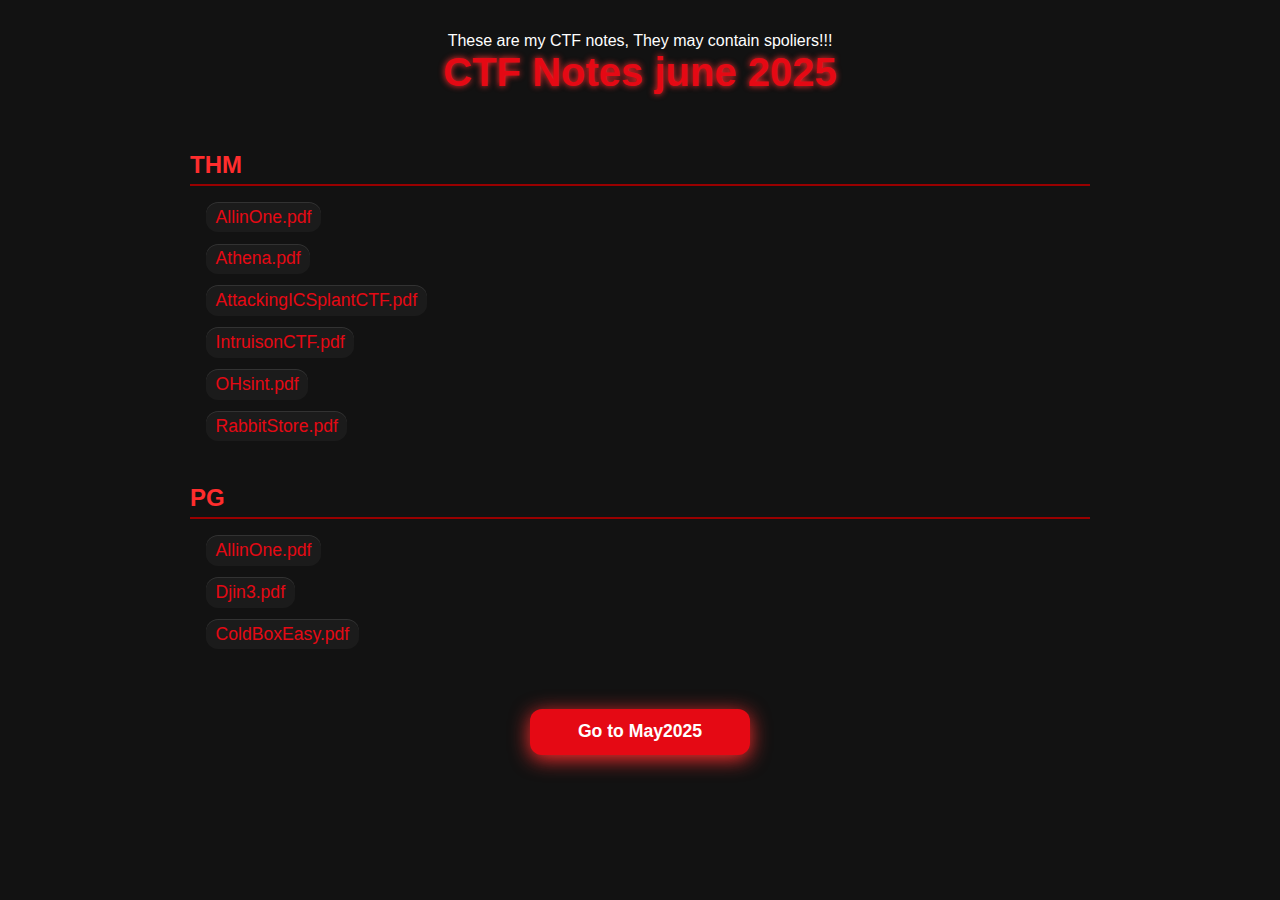
<file: ctfoverview.html>
<!DOCTYPE html>
<html lang="en">
<head>
  <meta charset="UTF-8" />
  <meta name="viewport" content="width=device-width, initial-scale=1" />
  <title>CTF Overview</title>
  <style>
    :root {
      --primary: #e50914;
      --primary-dark: #990000;
      --secondary: #f4f4f5;
      --accent: #ff2d2d;
      --dark-bg: #121212;
      --darker-bg: #0a0a0a;
      --text-primary: #ffffff;
      --text-secondary: #b0b0b0;
      --navbar-bg: rgba(10, 10, 10, 0.9);
      --bg: rgba(20, 20, 20, 0.7);
      --border-radius: 12px;
      --card-bg: rgba(30, 30, 30, 0.8);
      --card-hover: rgba(50, 50, 50, 0.9);
      --transition-normal: all 0.3s ease;
    }

    /* Reset */
    * {
      margin: 0;
      padding: 0;
      box-sizing: border-box;
    }

    body {
      background-color: var(--dark-bg);
      color: var(--text-primary);
      font-family: 'Segoe UI', Tahoma, Geneva, Verdana, sans-serif;
      padding: 2rem 1rem;
      min-height: 100vh;
      display: flex;
      flex-direction: column;
      align-items: center;
    }

    h1 {
      color: var(--primary);
      margin-bottom: 1.5rem;
      font-weight: 700;
      text-align: center;
      font-size: 2.5rem;
      text-shadow: 0 0 6px var(--accent);
    }

    h2 {
      color: var(--accent);
      font-weight: 600;
      margin-top: 2rem;
      margin-bottom: 1rem;
      border-bottom: 2px solid var(--primary-dark);
      padding-bottom: 0.3rem;
      width: 100%;
      max-width: 900px;
    }

    ul {
      list-style: none;
      max-width: 900px;
      width: 100%;
      padding-left: 1rem;
    }

    li {
      margin-bottom: 0.7rem;
      font-size: 1.1rem;
    }

    a {
      color: var(--primary);
      text-decoration: none;
      background: var(--card-bg);
      padding: 0.3rem 0.6rem;
      border-radius: var(--border-radius);
      transition: var(--transition-normal);
      display: inline-block;
      box-shadow: inset 0 1px 0 rgba(255,255,255,0.1);
    }

    a:hover {
      background: var(--card-hover);
      color: var(--accent);
      text-shadow: 0 0 8px var(--accent);
      transform: scale(1.05);
    }

    /* Button styles */
    .top-button {
      background-color: var(--primary);
      border: none;
      border-radius: var(--border-radius);
      color: var(--text-primary);
      padding: 0.8rem 1.5rem;
      font-size: 1.1rem;
      font-weight: 700;
      cursor: pointer;
      box-shadow: 0 4px 20px var(--accent);
      transition: var(--transition-normal);
      margin-bottom: 2rem;
      max-width: 220px;
      width: 100%;
      text-align: center;
      user-select: none;
    }

    .top-button:hover {
      background-color: var(--primary-dark);
      box-shadow: 0 6px 25px var(--accent);
      transform: translateY(-3px);
    }

    /* Bottom button container for spacing */
    .bottom-button-container {
      margin-top: 3rem;
      margin-bottom: 1rem;
      width: 100%;
      max-width: 220px;
      display: flex;
      justify-content: center;
    }

    /* Responsive */
    @media (max-width: 600px) {
      body {
        padding: 1rem;
      }
      h1 {
        font-size: 2rem;
      }
      h2 {
        font-size: 1.3rem;
      }
      li {
        font-size: 1rem;
      }
      .top-button {
        font-size: 1rem;
        max-width: 100%;
      }
      ul {
        padding-left: 0.5rem;
      }
      .bottom-button-container {
        max-width: 100%;
      }
    }
  </style>
</head>
<p>These are my CTF notes, They may contain spoliers!!!</p>  
<body>


  <h1>CTF Notes june 2025</h1>

  <h2>THM</h2>
  <ul>
    <li><a href="THM/AllinOne.pdf" target="_blank" rel="noopener">AllinOne.pdf</a></li>
    <li><a href="THM/Athena.pdf" target="_blank" rel="noopener">Athena.pdf</a></li>
    <li><a href="THM/AttackingICSplantCTF.pdf" target="_blank" rel="noopener">AttackingICSplantCTF.pdf</a></li>
    <li><a href="THM/IntruisonCTF.pdf" target="_blank" rel="noopener">IntruisonCTF.pdf</a></li>
    <li><a href="THM/OHsint.pdf" target="_blank" rel="noopener">OHsint.pdf</a></li>
    <li><a href="THM/RabbitStore.pdf" target="_blank" rel="noopener">RabbitStore.pdf</a></li>
  </ul>

  <h2>PG</h2>
  <ul>
    <li><a href="PG/AllinOne.pdf" target="_blank" rel="noopener">AllinOne.pdf</a></li>
    <li><a href="PG/Djin3.pdf" target="_blank" rel="noopener">Djin3.pdf</a></li>
    <li><a href="PG/coldboxeasy.pdf" target="_blank" rel="noopener">ColdBoxEasy.pdf</a></li>
  </ul>

  <div class="bottom-button-container">
    <button class="top-button" onclick="window.location.href='May2025/index.html'">
      Go to May2025
    </button>
  </div>

</body>
</html>
</file>
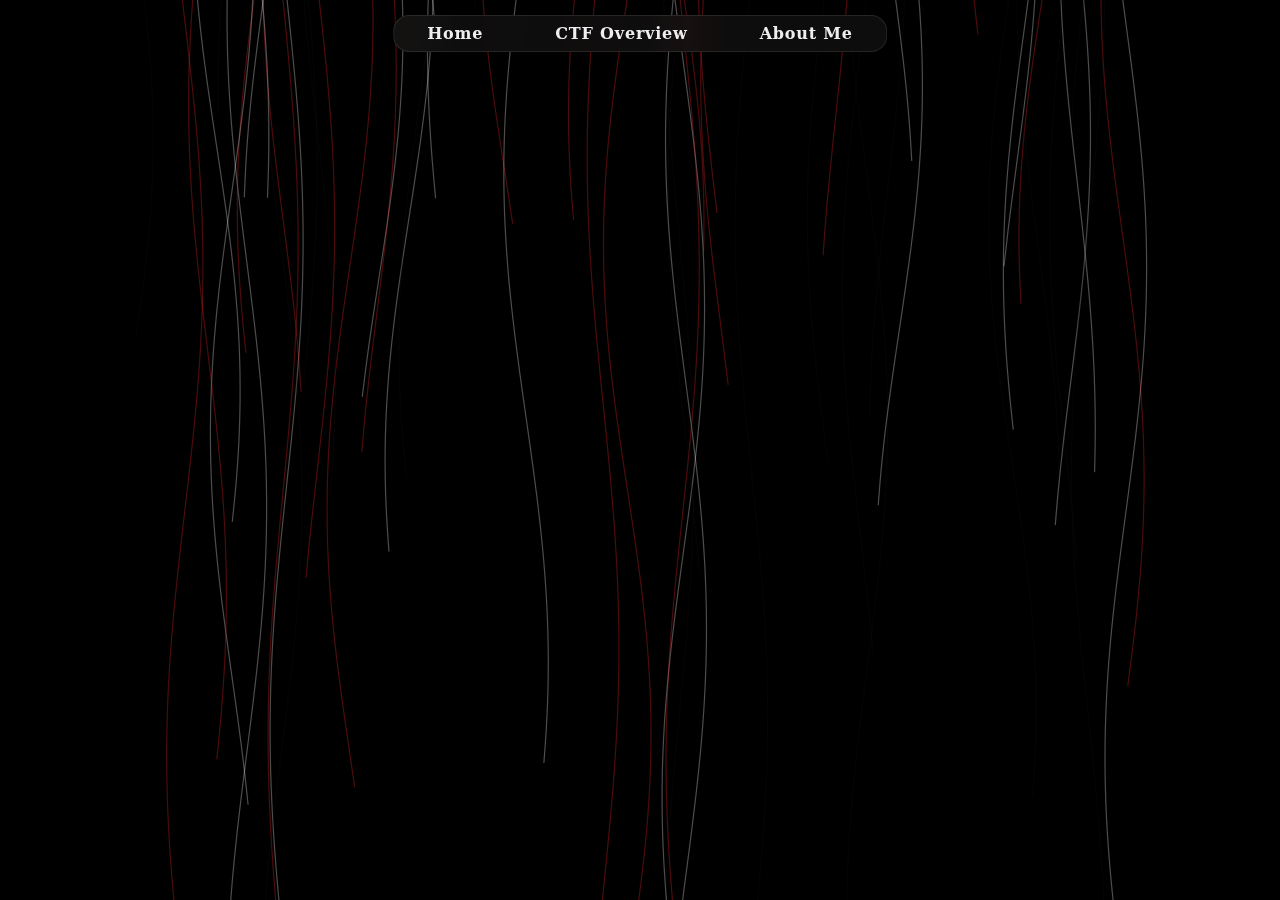
<file: home.html>
<!DOCTYPE html>
<html lang="en">
<head>
    <meta charset="UTF-8">
    <meta name="viewport" content="width=device-width, initial-scale=1.0">
    <meta name="generator" content="CherryTree">
    <link rel="preconnect" href="https://fonts.googleapis.com">
<link rel="preconnect" href="https://fonts.gstatic.com" crossorigin>
<link href="https://fonts.googleapis.com/css2?family=Roboto:ital,wght@0,100..900;1,100..900&display=swap" rel="stylesheet">
    <link rel="stylesheet" href="styles.css">
    <title>MUTEAVERY'S CTFs</title>
    
<body class="no-scroll">
    <nav class="headercont">
        <div class="nav">
          <div class="hamburger" id="hamburger">
            &#9776;
          </div>
          <ul class="nav-links" id="nav-links">
            <li><a href="home.html" class="nav-link" data-text="Home">Home</a></li>
            <li><a href="ctfoverview.html" class="nav-link" data-text="CTF Overview">CTF Overview</a></li>
            <li><a href="aboutme.html" class="nav-link" data-text="About Me">About Me</a></li>
          </ul>
        </div>
      </nav>
      

      <script>
        const hamburger = document.getElementById('hamburger');
        const navLinks = document.getElementById('nav-links');
        const mobileBreakpoint = 460;
    
      
        function isMobileView() {
            return window.innerWidth <= mobileBreakpoint;
        }
    
        
        if (!isMobileView()) {
            hamburger.style.display = 'none';
        }
    
        // Toggle menu only on mobile
        hamburger.addEventListener('click', () => {
            if (isMobileView()) {
                navLinks.classList.toggle('active');
                hamburger.classList.toggle('active');
            }
        });
    
        const links = document.querySelectorAll('.nav-link');
        links.forEach(link => {
            link.addEventListener('click', () => {
                if (isMobileView()) {
                    navLinks.classList.remove('active');
                    hamburger.classList.remove('active');
                }
            });
        });
    
        
        document.addEventListener('click', (e) => {
            if (isMobileView() && 
                !hamburger.contains(e.target) && 
                !navLinks.contains(e.target)) {
                navLinks.classList.remove('active');
                hamburger.classList.remove('active');
            }
        });
    
        
        window.addEventListener('resize', () => {
            if (isMobileView()) {
                hamburger.style.display = 'block';
            } else {
                hamburger.style.display = 'none';
                navLinks.classList.remove('active');
                hamburger.classList.remove('active');
            }
        });
    </script>


<canvas id="canvas"></canvas>

<script>
    const canvas = document.getElementById('canvas');
const ctx = canvas.getContext('2d');
let w, h;

function resize() {
  w = canvas.width = window.innerWidth;
  h = canvas.height = window.innerHeight;
}
window.addEventListener('resize', resize);
resize();

class StringLine {
  constructor(index) {
    this.index = index;
    this.segments = 50;
    this.length = h * 1.3;

    // Starting X base spread horizontally across the canvas width, but more centered
    this.baseX = w * 0.1 + (w * 0.8) * Math.random();

    // Y starts above screen with some randomness for layering
    this.baseY = -this.length * Math.random();

    // Speed and amplitude control how fast and wide the curves move
    this.speed = 0.002 + Math.random() * 0.003;
    this.amplitude = 15 + Math.random() * 10;

    // Phase for smooth offset wave movement
    this.phase = Math.random() * Math.PI * 2;

    // Color selection: white/red/black with transparency
    const colors = [
      'rgba(255, 255, 255, 0.3)',  // white
      'rgba(255, 40, 40, 0.3)',    // red
      'rgba(20, 20, 20, 0.25)',    // dark near-black for subtle depth
    ];
    this.color = colors[index % colors.length];

    // Points along the string
    this.points = [];

    for (let i = 0; i <= this.segments; i++) {
      this.points.push({
        x: this.baseX,
        y: this.baseY + (this.length / this.segments) * i,
        baseX: this.baseX,
        baseY: this.baseY + (this.length / this.segments) * i,
        angle: this.phase + i * 0.15
      });
    }
  }

  update() {
    this.points.forEach(p => {
      p.angle += this.speed;
      // Smooth sine wave horizontally, no flaring
      p.x = p.baseX + Math.sin(p.angle) * this.amplitude;
      p.y = p.baseY;
    });
  }

  draw(ctx) {
    ctx.strokeStyle = this.color;
    ctx.lineWidth = 1.2;
    ctx.lineCap = 'round';

    ctx.beginPath();
    ctx.moveTo(this.points[0].x, this.points[0].y);

    // Draw smooth quadratic bezier through points
    for (let i = 1; i < this.points.length - 2; i++) {
      const cpX = (this.points[i].x + this.points[i + 1].x) / 2;
      const cpY = (this.points[i].y + this.points[i + 1].y) / 2;
      ctx.quadraticCurveTo(this.points[i].x, this.points[i].y, cpX, cpY);
    }
    // Last two points
    const secondLast = this.points[this.points.length - 2];
    const last = this.points[this.points.length - 1];
    ctx.quadraticCurveTo(secondLast.x, secondLast.y, last.x, last.y);
    ctx.stroke();
  }
}

const strings = [];
const totalLines = 60;
for(let i=0; i<totalLines; i++) {
  strings.push(new StringLine(i));
}

function animate() {
  ctx.clearRect(0, 0, w, h);
  strings.forEach(str => {
    str.update();
    str.draw(ctx);
  });
  requestAnimationFrame(animate);
}
animate();
</script>


<section id="home" class="page-section active">
    <div class="content-wrapper">
        <div class="home-left">
            <span class="lux-mag">DISCOVER</span>
            <h1 class="lux-heading">Latest CTF Challenges</h1>
            <hr />
            <p class="lux-subtext">
                This space is dedicated to exploring the world of Capture the Flag — a playground for hackers, learners, and puzzle solvers. Whether you're brushing up on reverse engineering, diving into cryptography, or chasing flags in live challenges, there's something here for you. Stay sharp. Play smart. Keep hacking.
            </p>
        </div>
        <div class="social-buttons">
            <a href="https://www.youtube.com/@MuteAvery" target="_blank" rel="noopener noreferrer" class="btn secondary" aria-label="YouTube">
                <svg xmlns="http://www.w3.org/2000/svg" viewBox="0 0 576 512" fill="currentColor" aria-hidden="true" style="width: 35px; height: 35px;">
                    <path d="M549.655 124.083c-6.281-23.987-25.056-42.704-48.863-49.105C456.143 64 288 64 288 64s-168.143 0-212.792 10.978c-23.807 6.401-42.582 25.118-48.863 49.105C16 168.517 16 256 16 256s0 87.483 10.345 131.917c6.281 23.987 25.056 42.704 48.863 49.105C119.857 448 288 448 288 448s168.143 0 212.792-10.978c23.807-6.401 42.582-25.118 48.863-49.105C560 343.483 560 256 560 256s0-87.483-10.345-131.917zM232 334.715V177.285L361.818 256 232 334.715z"/>
                </svg>
                <span>YouTube</span>
            </a>
            <a href="https://www.twitch.tv/muteavery" target="_blank" rel="noopener noreferrer" class="btn secondary" aria-label="Twitch">
                <svg xmlns="http://www.w3.org/2000/svg" viewBox="0 0 256 256" fill="currentColor" aria-hidden="true" style="width: 35px; height: 35px;">
                    <path d="M64 0L0 64v160h64v32h32l32-32h48l80-80V0H64zm160 128l-32 32h-64l-32 32v-32H64V32h160v96z"/>
                    <path fill="#000" d="M168 64h16v48h-16V64zm-40 0h16v48h-16V64z"/>
                </svg>
                <span>Twitch</span>
            </a>
        </div>
    </div>
</section>
    

  <style>
        .content-wrapper {
            max-width: 600px;
            margin-left: 5%;
        }

        .home-left {
            opacity: 0;
            transform: translateX(-50px);
            animation: slideInLeft 1s ease-out 0.3s forwards;
        }

        .lux-mag {
            display: block;
            font-weight: 900;
            font-size: 0.75rem;
            color: #ffffff;
            letter-spacing: 0.15em;
            margin-bottom: 0.5rem;
            text-transform: uppercase;
        }

.lux-heading {
  margin: 0 0 0.5rem 0;
  font-weight: 900;
  font-size: 3.9rem;
  background: linear-gradient(45deg, #c10000, #430000, #000000);
  -webkit-background-clip: text;
  -webkit-text-fill-color: transparent;
  letter-spacing: -0.03em;
  line-height: 1.05;
  font-family: "Roboto", sans-serif;
  white-space: nowrap;
}

.page-section {
    position: relative;
    z-index: 2;
    min-height: 80vh;
    display: flex;
    align-items: flex-start;
    justify-content: center;
    padding: 8vh 2rem 2rem 2rem;
    box-sizing: border-box;
    flex-direction: column;
    align-content: flex-start;
    flex-wrap: wrap;
}

        hr {
            background: #e50914;
            height: 2px;
            width: 50px;
            border: none;
            margin: 0 0 1.5rem 0;
        }

        .lux-subtext {
            font-size: 1rem;
            font-weight: 400;
            color: #ffffff;
            line-height: 1.5;
            margin-bottom: 2rem;
        }
        .social-buttons {
            display: flex;
            gap: 1rem;
            opacity: 0;
            transform: translateY(20px);
            animation: slideInUp 1s ease-out 0.6s forwards;
        }
        .btn {
            display: flex;
            align-items: center;
            gap: 0.5rem;
            padding: 0.75rem 1.5rem;
            background: rgba(255, 255, 255, 0.1);
            border: 1px solid rgba(255, 255, 255, 0.2);
            border-radius: 8px;
            color: #ffffff;
            text-decoration: none;
            font-weight: 500;
            font-size: 0.9rem;
            transition: all 0.3s ease;
            backdrop-filter: blur(10px);
        }

        .btn:hover {
            background: rgba(229, 9, 20, 0.2);
            border-color: #e50914;
            transform: translateY(-2px);
        }

        .btn svg {
            transition: transform 0.3s ease;
        }

        .btn:hover svg {
            transform: scale(1.1);
        }

        @keyframes slideInLeft {
            to {
                opacity: 1;
                transform: translateX(0);
            }
        }

        @keyframes slideInUp {
            to {
                opacity: 1;
                transform: translateY(0);
            }
        }
        @media (max-width: 768px) {
            .content-wrapper {
                margin-left: 0;
                text-align: center;
            }

            .abstract-element {
                display: none;
            }

            .social-buttons {
                justify-content: center;
            }

            .lux-heading {
                font-size: 2.5rem;
            }
        }

        @media (max-width: 476px) {
            .content-wrapper {
                padding: 2rem 1rem;
            }

            .lux-mag {
                font-size: 0.7rem;
            }

            .lux-heading {
                font-size: 2.2rem;
                letter-spacing: -2px;
            }

            .lux-subtext {
                font-size: 0.9rem;
            }

@media (max-width: 476px) {
    .social-buttons {
        flex-direction: row;
        gap: 0.75rem;
        display: flex;
    }
}
.btn {
padding: 0.6rem 1.2rem;
font-size: 0.85rem;
}
}
@media (max-width: 476px) {
.section{
    display: none;
}
}
</style>


<style>
.container3 {
    display: flex;
    justify-content: flex-end;
    flex-direction: row;
    flex-wrap: wrap;
    align-content: space-around;
    align-items: center;
}
.container3 {
    width: 100%;
    max-width: 1500px;
    margin: -42rem auto;
    padding: 0 3rem;
}

.section {
    backdrop-filter: blur(20px);
    background: rgb(255 255 255 / 4%);
    border: 1px solid rgba(255, 255, 255, 0.1);
    border-radius: 8px;
    padding: 80px 100px 80px;
    position: relative;
    overflow: hidden; 
    width: fit-content;
    z-index: 2;
    opacity: 0;

    animation: slideInUp 1.6s cubic-bezier(0.22, 1, 0.36, 1) 0.6s forwards;
}
@keyframes slideInUp {
  from {
      opacity: 0;
      transform: translateY(100px);
  }
  to {
      opacity: 1;
      transform: translateY(0);
  }
}


.section h2 {
    font-size: 2.5rem;
    font-weight: 200;
    margin-bottom: 30px;
    position: relative;
    display: inline-block;
}

.section p {
    font-size: 1.2rem;
    line-height: 1.8;
    color: rgba(255, 255, 255, 0.8);
    margin-bottom: 20px;
    font-weight: 300;
}
</style>

<script src="index.js"></script>
</body>
</html>
</file>
<file: styles.css>
:root {
    --primary: #e50914;         /* Netflix red vibe */
    --primary-dark: #990000;    /* Deeper red */
    --secondary: #f4f4f5;       /* Almost white */
    --accent: #ff2d2d;          /* Strong red highlight */
    --dark-bg: #121212;         /* Soft black */
    --darker-bg: #0a0a0a;       /* Deep black */
    --text-primary: #ffffff;    /* True white */
    --text-secondary: #b0b0b0;  /* Cool muted gray */
    --navbar-bg: rgba(10, 10, 10, 0.9); /* Sleek transparent black */
    --bg: rgba(20, 20, 20, 0.7); /* soft gray backdrop */
    --border-color: linear-gradient(-45deg, #e50914, #990000, #ff2d2d);
    --glass-effect: blur(14px);
    --transition-normal: all 0.3s ease;
    --transition-smooth: all 0.3s cubic-bezier(0.4, 0, 0.2, 1);
    --nav-height: 60px;
    --sidebar-width: 300px;
    --card-bg: rgba(30, 30, 30, 0.8);
    --card-hover: rgba(50, 50, 50, 0.9);
    --border-radius: 12px;
  }
  body.no-scroll {
    overflow: hidden;
  }
  
  body.scroll {
    overflow: auto;
  }
  
  * {
    margin: 0;
    padding: 0;
    box-sizing: border-box;
  }
  
  html, body {
    scroll-behavior: smooth;
    margin: 0;
    padding: 0;
    box-sizing: border-box;
    width: 100%;
    height: 100%;
    overflow-x: hidden;
    font-family: 'Segoe UI', Tahoma, Geneva, Verdana, sans-serif;
    color: var(--text-primary);
    overflow: hidden;
    background-color: black;

  }
  
  .page-section {
    scroll-margin-top: var(--nav-height);
    padding: 3rem;
    min-height: calc(100vh - var(--nav-height));
    position: relative;
    width: 100%;
    box-sizing: border-box;
    max-width: 1400px;
    margin: 0 auto;
  }
  
  .container3 {
    width: 100%;
    max-width: 1400px;
    margin: 0 auto;
    padding: 0 1rem;
  }


.social-buttons {
  display: flex;
  gap: 12px;
  align-items: center;
}

.btn {
  position: relative;
  display: flex;
  align-items: center;
  gap: 8px;
  padding: 8px 12px;
  background: linear-gradient(145deg, #1a1a1a, #0f0f0f);
  border: 1px solid #2a2a2a;
  border-radius: 8px;
  text-decoration: none;
  color: #ffffff;
  font-weight: 500;
  font-size: 12px;
  letter-spacing: 0.3px;
  transition: all 0.4s cubic-bezier(0.23, 1, 0.32, 1);
  overflow: hidden;
  box-shadow: 
      0 2px 10px rgba(0, 0, 0, 0.4),
      inset 0 1px 0 rgba(255, 255, 255, 0.1);
}

.btn::before {
  content: '';
  position: absolute;
  top: 0;
  left: -100%;
  width: 100%;
  height: 100%;
  background: linear-gradient(90deg, transparent, rgba(255, 255, 255, 0.1), transparent);
  transition: left 0.6s ease;
}

.btn svg {
  width: 16px;
  height: 16px;
  transition: all 0.4s cubic-bezier(0.23, 1, 0.32, 1);
  filter: drop-shadow(0 1px 2px rgba(0, 0, 0, 0.3));
}

.btn span {
  font-weight: 600;
  text-transform: uppercase;
  transition: all 0.4s ease;
}


.btn[aria-label="YouTube"] {
  background: linear-gradient(145deg, #1a0000, #0f0000);
  border-color: #ff0000;
  box-shadow: 
      0 4px 20px rgba(255, 0, 0, 0.2),
      inset 0 1px 0 rgba(255, 0, 0, 0.2);
}

.btn:hover {
  background: linear-gradient(145deg, #ff0000, #cc0000);
  border-color: #ff4444;
  transform: translateY(-2px) scale(1.01);
  box-shadow: 
      0 4px 15px rgba(255, 0, 0, 0.4),
      inset 0 1px 0 rgba(255, 255, 255, 0.2);
}


.btn[aria-label="Twitch"] {
  background: linear-gradient(145deg, #1a0a1f, #0f051a);
  border-color: #9146ff;
  box-shadow: 
      0 4px 20px rgba(145, 70, 255, 0.2),
      inset 0 1px 0 rgba(145, 70, 255, 0.2);
}

.btn[aria-label="Twitch"]:hover {
  background: linear-gradient(145deg, #9146ff, #6441a4);
  border-color: #a855ff;
  transform: translateY(-2px) scale(1.01);
  box-shadow: 
      0 4px 15px rgba(145, 70, 255, 0.4),
      inset 0 1px 0 rgba(255, 255, 255, 0.2);
}

.btn:hover::before {
  left: 100%;
}

.btn:hover svg {
  transform: scale(1.1) rotate(3deg);
}

.btn:hover span {
  color: #ffffff;
  text-shadow: 0 0 8px rgba(255, 255, 255, 0.3);
}

.btn:active {
  transform: translateY(-1px) scale(0.98);
}



/* ===== BASE NAVIGATION STYLES ===== */
@media (max-width: 480px){
.hamburger {
  display: none;
  font-size: 24px;
  color: #fff;
  cursor: pointer;
  padding: 10px;
  transition: color 0.3s ease;
}
}
@media (max-width: 480px){
.hamburger:hover {
  color: var(--primary-dark);
}
}
@media (max-width: 480px){
.nav-links {
  display: flex;
  list-style: none;
  gap: 40px;
  margin-left: auto!important;
}
}
@media (max-width: 480px){
.nav-link {
  color: #fff;
  text-decoration: none;
  font-weight: 500;
  font-size: 14px;
  padding: 10px 0;
  position: relative;
  transition: color 0.3s ease, all 500ms;
}
}
@media (max-width: 480px){
.nav-link:hover {
  color: white;
  letter-spacing: -0.78px;
  transform: scale(1);
}
}
@media (max-width: 480px){
.nav-link::after {
  content: '';
  position: absolute;
  width: 0;
  height: 2px;
  bottom: 0;
  left: 0;
  background: white;
  transition: width 0.3s ease;
}
}
@media (max-width: 480px){
.nav-link:hover::after {
  width: 100%;
}
}
@media (max-width: 480px){
.nav {
height: 100px!important;
}
}
@media (max-width: 480px){
.nav {
display: flex!important;
justify-content: space-between!important;
align-items: center!important;
max-width: 2200px!important;
margin: 0 auto!important;
height: 25px!important;
flex-direction: row-reverse!important;
}
}
@media (max-width: 480px){
  .hamburger {
      display: block;
      z-index: 1001;
  }
}
@media (max-width: 480px){
  .nav-links {
      position: fixed!important;
      top: 0;
      right: -100%;
      width: 100%;
      height: 100vh;
      flex-direction: column;
      justify-content: center;
      align-items: center;
      gap: 30px;
      transition: right 0.4s cubic-bezier(0.25, 0.46, 0.45, 0.94);
      backdrop-filter: blur(10px);
      -webkit-backdrop-filter: blur(10px);
      z-index: 1000;
      background-color: #000000;
      background-image:
        radial-gradient(circle at 20% 30%, rgb(88, 0, 0) 0%, transparent 50%),
        radial-gradient(circle at 80% 70%, rgba(255, 255, 255, 0.298) 0%, transparent 50%),
        linear-gradient(135deg, rgba(24, 23, 23, 0.291), rgba(0, 0, 0, 0.531));
      background-blend-mode: lighten;
  }
  }
  @media (max-width: 480px){
  .nav-links.active {
      right: 0;
  }
  }
  @media (max-width: 480px){
  .nav-links li {
      opacity: 0;
      transform: translateY(30px);
      transition: all 0.3s ease;
  }
  }
  @media (max-width: 480px){
  .nav-links.active li {
      opacity: 1;
      transform: translateY(0);
  }
}
@media (max-width: 480px){
  .nav-links.active li:nth-child(1) {
      transition-delay: 0.1s;
  }
}
@media (max-width: 480px){
  .nav-links.active li:nth-child(2) {
      transition-delay: 0.2s;
  }
}
@media (max-width: 480px){
  .nav-links.active li:nth-child(3) {
      transition-delay: 0.3s;
  }
}
@media (max-width: 480px){
  .nav-link {
      font-size: 11px;
      font-weight: 300;
      color: #fffdfd;
      padding: 15px 0;
      text-align: center;
      border-bottom: 1px solid rgba(255, 255, 255, 0.398);
      width: 200px;
      transition: all 0.3s ease;
  }
}
@media (max-width: 480px){
  .nav-link:hover {
      transform: scale(1.2);
      letter-spacing: 2px;
      color: transparent;
  }
}
@media (max-width: 480px){
  .nav-link::after {
      display: none !important;
      border-bottom: none !important;
      color: transparent!important;
  }
}
@media (max-width: 480px){
  .hamburger.active {
      color: var(--primary-dark);
  }
}
@media (max-width: 480px){
  .hamburger.active::before {
      content: '✕';
      font-size: 20px;
  }
}
@media (max-width: 480px){
  .hamburger.active {
      font-size: 0;
  }
}
@media (max-width: 480px){
ul {
position: relative;
}
}
@media (max-width: 480px){
ul li {
list-style: none;
text-align: center;
}
}
@media (max-width: 480px){
ul li a {
color: #000000;
text-decoration: none;
font-size: 0.78rem;
padding: 5px 20px;
display: inline-flex;
font-weight: 700;
text-align: center;
transition: 0.5s;
}
}
@media (max-width: 480px){
ul:hover li a {
color: white;
font-size: 0.98em;
}
}
@media (max-width: 480px){
ul li:hover a {
color: transparent;
background: transparent;
}
}
@media (max-width: 480px) {
ul li a::before {
  content: "";
  position: absolute;
  top: 50%;
  left: 40%;
  transform: translate(-50%, -50%);
  display: flex;
  justify-content: center;
  align-items: center;
  font-size: 2.6em;
  color: rgb(255, 255, 255);
  border-radius: 50%;
  z-index: -1;
  opacity: 0;
  font-weight: 900;
  text-transform: uppercase;
  letter-spacing: 500px;
  transition: letter-spacing 0.5s, left 0.5s;
}
@media (max-width: 480px) {
ul li a:hover::before {
  content: attr(data-text);
  opacity: 1;
  left: 50%;
  letter-spacing: 2px;
  width: 300px;
  height: 300px;
  user-select: none;
  -webkit-user-select: none;
  -moz-user-select: none;
  -ms-user-select: none;
}
}
@media (max-width: 480px) {
ul li:nth-child(3n + 1) a::before {
  background: #2700005c;
}
}
}
@media (max-width: 480px) {
ul li:nth-child(3n + 2) a::before {
  background: #35000061;
}
}
@media (max-width: 480px) {
ul li:nth-child(3n + 3) a::before {
  background: #c300003e;
}
}
@media (min-width: 461px) and (max-width: 700px) {
  .hamburger {
    font-size: 1.8rem;
  }
  .nav-link {
    font-size: 1.4rem;
  }
}

@media (max-width: 460px) {
  .hamburger {
    display: block;
  }
}

/* ===== BASE NAVIGATION STYLES DESKTOP ===== */
@media (min-width: 768px) {
  .nav {
    display: flex;
    position: absolute;
    top: 15px;
    left: 50%;
    transform: translateX(-50%);
    display: inline-block;
    background: rgba(255, 255, 255, 0.05);
    backdrop-filter: blur(20px);
    -webkit-backdrop-filter: blur(20px);
    border: 1px solid rgba(255, 255, 255, 0.1);
    border-radius: 16px;
    padding: 8px 17px;
    z-index: 3;
  }

  .nav-links {
    display: flex;
    gap: 2.5rem;
    list-style: none;
    margin: 0;
    padding: 0;
  }

  .nav-link:hover {
    color: #ffffff;
    letter-spacing: 0.02em;
    transform: scale(1.06);
    text-shadow: 0 0 2px rgba(255, 255, 255, 0.1);
  }

  .nav-link {
    position: relative;
    font-family: 'serif';
    font-weight: 600;
    font-size: 1rem;
    color: #eee;
    text-decoration: none;
    letter-spacing: 0.05em;
    padding: 12px 16px;
    border-radius: 16px;
    transition: all 0.4s ease;
  }
  .nav-link.active {
    color: #000000;
  }

  .hamburger {
    display: none !important;
  }
}






 /* ===== ABOUT ME SECTION BODY FUNCTIONS ===== */
 
 body.scroll {
  position: absolute;
  top: 50%;
  left: 50%;
  -ms-transform: translate(-50%, -50%);
  transform: translate(-50%, -50%);
  overflow-x: hidden;
  scrollbar-width: none;
  width: 100%;
}

*,
*::before,
*::after {
  margin: 0;
  padding: 0;
  box-sizing: border-box;
}

.container {
  position: relative;
  display: flex;
  align-items:rgb(0, 0, 0);
  min-height: 100vh;
}


.container1 {
  position: relative;
  left: 7%;
  width: min(500px, 100%);
  z-index: 5;
}

.section1 {
  color: #fff;
}

.scroll {
  position: absolute;
  top: 50%;
  left: 50%;
  transform: translate(-50%, -50%);
  overflow-x: hidden;
  scrollbar-width: none;
  width: 100%;
  z-index: 1;
}

/* ===== ABOUT ME PAGE BODY STYLING ===== */
canvas {
  display: block;
  position: fixed; 
  top: 0; 
  left: 0;
  z-index: 0;
}
</file>
